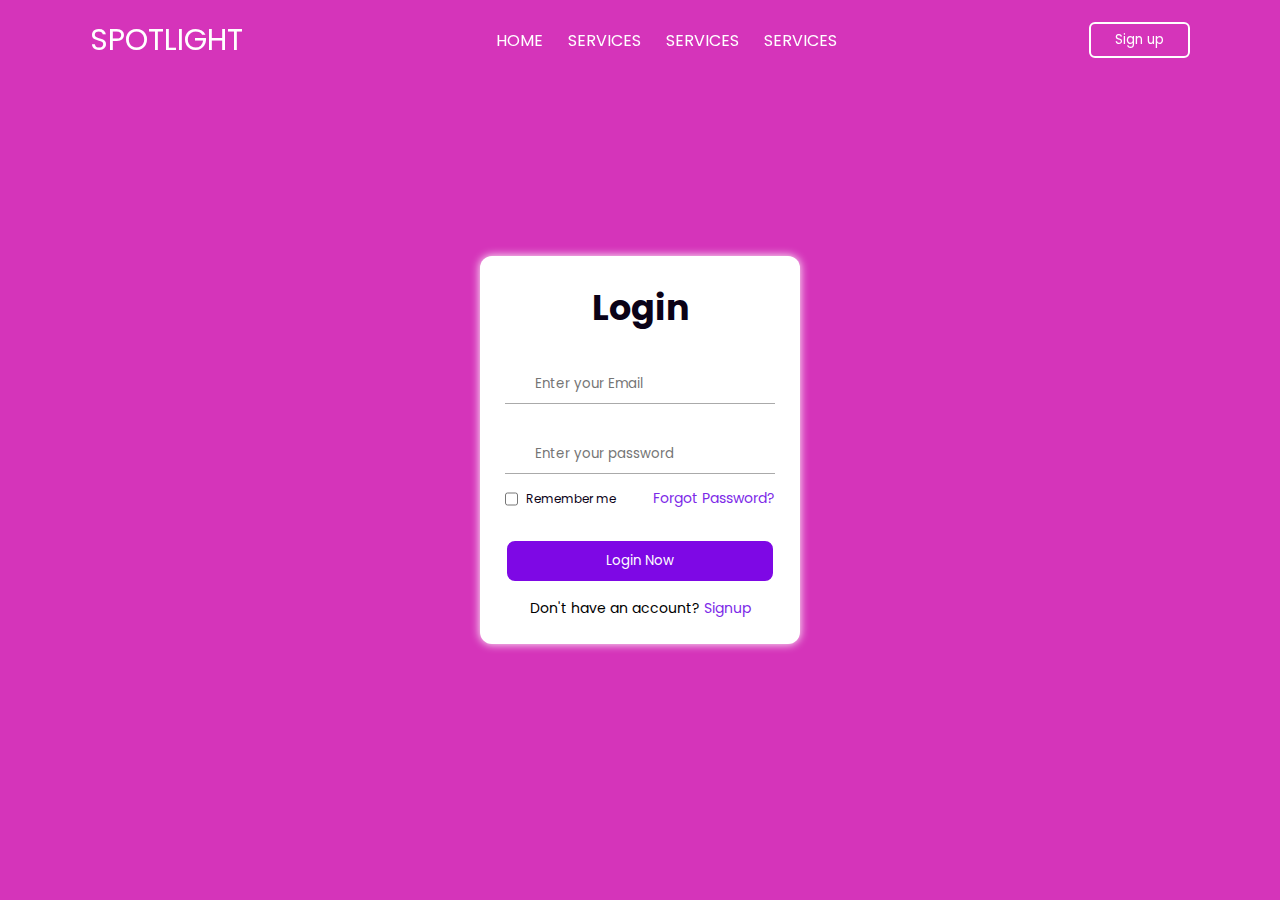
<file: New folder/index.html>
<!DOCTYPE html>
<html lang="en">
<head>
  <meta charset="UTF-8"/>
  <meta http-equiv="X-UA-Compatible" content="IE=edge"/>
  <meta name="viewport" content="width=device-width, intial-scale=1.0"/>
  <title>Login page</title>
  <link rel="stylesheet" href= "style.css" />
  <link rel="stylesheet" href="https://unicons.iconscout.com/release/v4.0.8/css/line.css">

</head>
  <body>
    <header class="header">
    <nav class="nav">
      <a href="#" class="nav_logo">SPOTLIGHT</a>
      
      
      <ul class="nav_items">
        <li class="nav_item">
          <a href="#" class="nav_link">HOME</a>
          <a href="#" class="nav_link">SERVICES</a>
          <a href="#" class="nav_link">SERVICES</a>
          <a href="#" class="nav_link">SERVICES</a>
        </li>
      </ul>


      <!--HOME -->
      <button class="button">Sign up</button>
      </nav>
    </header>

    <section class="HOME">
      <div class="form_container">
        <i class="uil uil-times form_close"></i>
        
        
        <!--LOGIN-->
        <div class="form login_form">
          <form action="#">
            <h2>Login</h2>
            <div class="input_box">
              <input type="email" placeholder="Enter your Email" required />
              <i class="uil uil-envelope-alt email"></i>
              </div>
            <div class="input_box">
              <input type="Password" placeholder="Enter your password" required />
              <i class="uil uil-lock password"></i>
              <i class="uil uil-eye-slash pw_hide"></i>
            </div>
            <div class="option_field">
              <span class="checkbox">
                <input type="checkbox" id="check">
                <label for="check">Remember me</label>
              </span>
              <a href="#" class="forgot_pw">Forgot Password?</a>
            </div>
            <button class="button">Login Now</button>
            <div class="Login_signup">
              Don't have an account? <a href="#" id="signup">Signup</a>
            </div>

            <!--SIGNUP-->
            <div class="form signup_form">
              <form action="#">
                <h2>Signup</h2>
                <div class="input_box">
                  <input type="email" placeholder="Enter your Email" required />
                  <i class="uil uil-envelope-alt email"></i>
                  </div>
                <div class="input_box">
                  <input type="Password" placeholder="Create password" required />
                  <i class="uil uil-lock password"></i>
                  <i class="uil uil-eye-slash pw_hide"></i>
                </div>
                <div class="input_box">
                  <input type="Password" placeholder="Confirm password" required />
                  <i class="uil uil-lock password"></i>
                  <i class="uil uil-eye-slash pw_hide"></i>
                </div>
                <div class="option_field">
                  <span class="checkbox">
                    <input type="checkbox" id="check">
                    <label for="check">Remember me</label>
                  </span>
                  <a href="#" class="forgot_pw">Forgot Password?</a>
                </div>
                <button class="button">Login Now</button>
                <div class="Login_signup">
                  Already have an account? <a href="#" id="signup">Login</a>
                </div>
          </form>
        </div>
      </div>
      </section>
  </body>
</html>
</file>
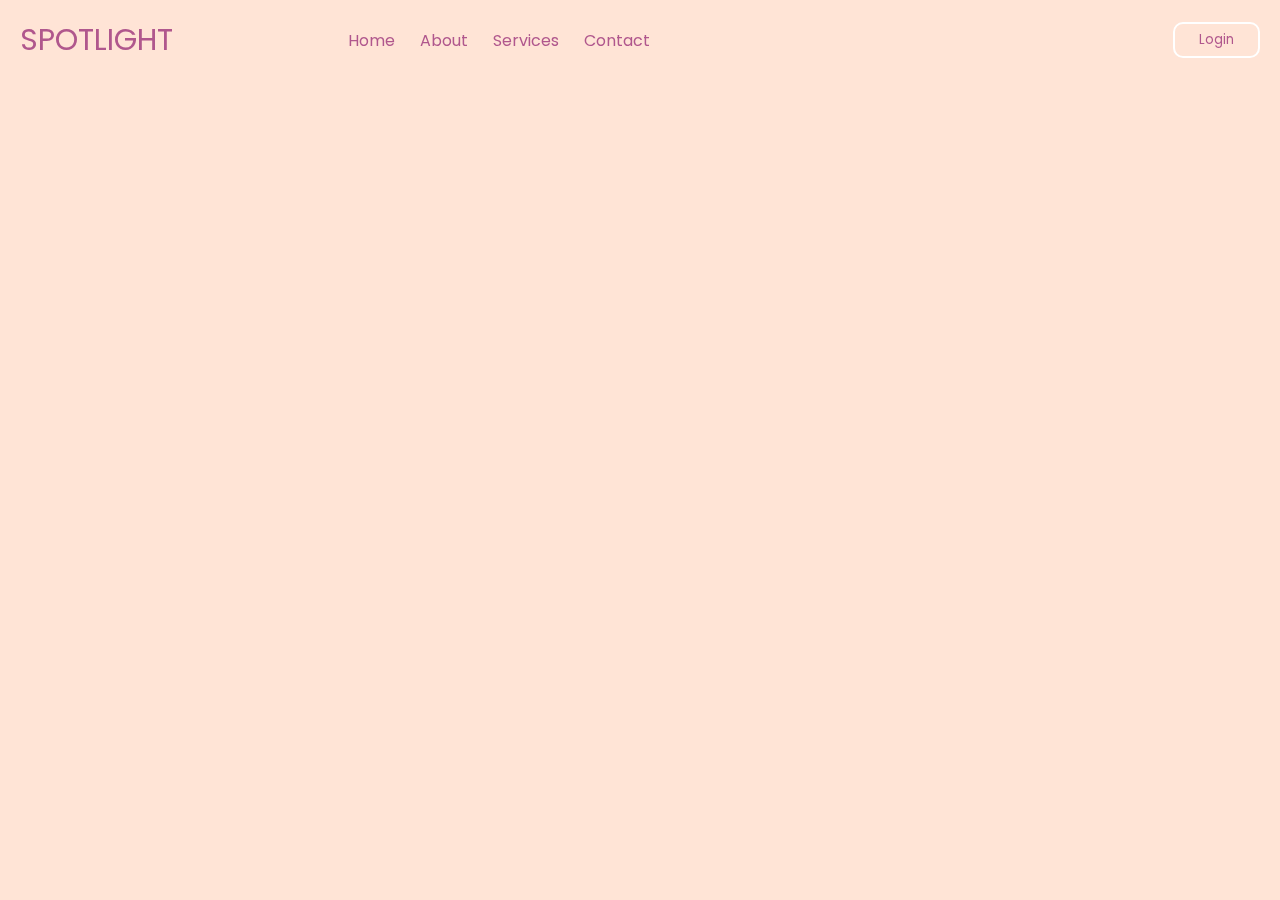
<file: src/pages/index.html>
<!DOCTYPE html>
<html lang="en">
<head>
  <meta charset="UTF-8"/>
  <meta http-equiv="X-UA-Compatible" content="IE=edge"/>
  <meta name="viewport" content="width=device-width, initial-scale=1.0"/>
  <title>SPOTLIGHT</title>
  <link rel="stylesheet" href="style.css" />
  <link rel="stylesheet" href="https://unicons.iconscout.com/release/v4.0.8/css/line.css">
</head>
<body>
  <div>
    <script src="script1.js"></script>
  <header class="header" id="header">
    <nav class="nav">
      <a href="#" class="nav_logo">SPOTLIGHT</a>
      <ul class="nav_items">
        <li class="nav_item">
          <a href="#" class="nav_link">Home</a>
          <a href="#" class="nav_link">About</a>
          <a href="#" class="nav_link">Services</a>
          <a href="#" class="nav_link">Contact</a>
        </li>
      </ul>
       
      <div class="nav_close" id="nav-close">
        <i class="uil uil-times"></i>
      </div>

      <div class="nav_toggle" id="nav-toggle">
        <i class="uil uil-bars"></i>
      </div>
      
      <!-- Button to open the login form -->
      <button class="button" id="form_open">Login</button>
    </nav>
  </header>
  </div>
  <section class="home">
    <div class="form_container">
      <i class="uil uil-times form_close"></i>
      
      <!-- LOGIN -->
      <div class="form login_form">
        <form action="#">
          <h2>Login</h2>
          <div class="input_box">
            <input type="email" placeholder="Enter your Email" required />
            <i class="uil uil-envelope-alt email"></i>
          </div>
          <div class="input_box">
            <input type="password" placeholder="Enter your password" required />
            <i class="uil uil-lock password"></i>
            <i class="uil uil-eye-slash pw_hide"></i>
          </div>
          <div class="option_field">
            <span class="checkbox">
              <input type="checkbox" id="check">
              <label for="check">Remember me</label>
            </span>
            <a href="#" class="forgot_pw">Forgot Password?</a>
          </div>
          <button class="button">Login Now</button>
          <div class="Login_signup">Don't have an account? <a href="#" id="signup">Signup</a></div>
        </form>
      </div>

      <!-- SIGNUP -->
      <div class="form signup_form">
        <form action="#">
          <h2>Create your account</h2>
          <div class="input_box">
            <input type="email" placeholder="Enter your Email" required />
            <i class="uil uil-envelope-alt email"></i>
          </div>
          <div class="input_box">
            <input type="password" placeholder="Create password" required />
            <i class="uil uil-lock password"></i>
            <i class="uil uil-eye-slash pw_hide"></i>
          </div>
          <div class="input_box">
            <input type="password" placeholder="Confirm password" required />
            <i class="uil uil-lock password"></i>
            <i class="uil uil-eye-slash pw_hide"></i>
          </div>
          <div class="option_field">
            <span class="checkbox">
              <input type="checkbox" id="signup_check">
              <label for="signup_check">Remember me</label>
            </span>
            <a href="#" class="forgot_pw">Forgot Password?</a>
          </div>
          <button class="button">Sign Up</button>
          <div class="Login_signup">Already have an account? <a href="#" id="login">Login</a></div>
        </form>
      </div>
    </div>
  </section>
  <script src="script.js"></script>


</body>
</html>
</file>
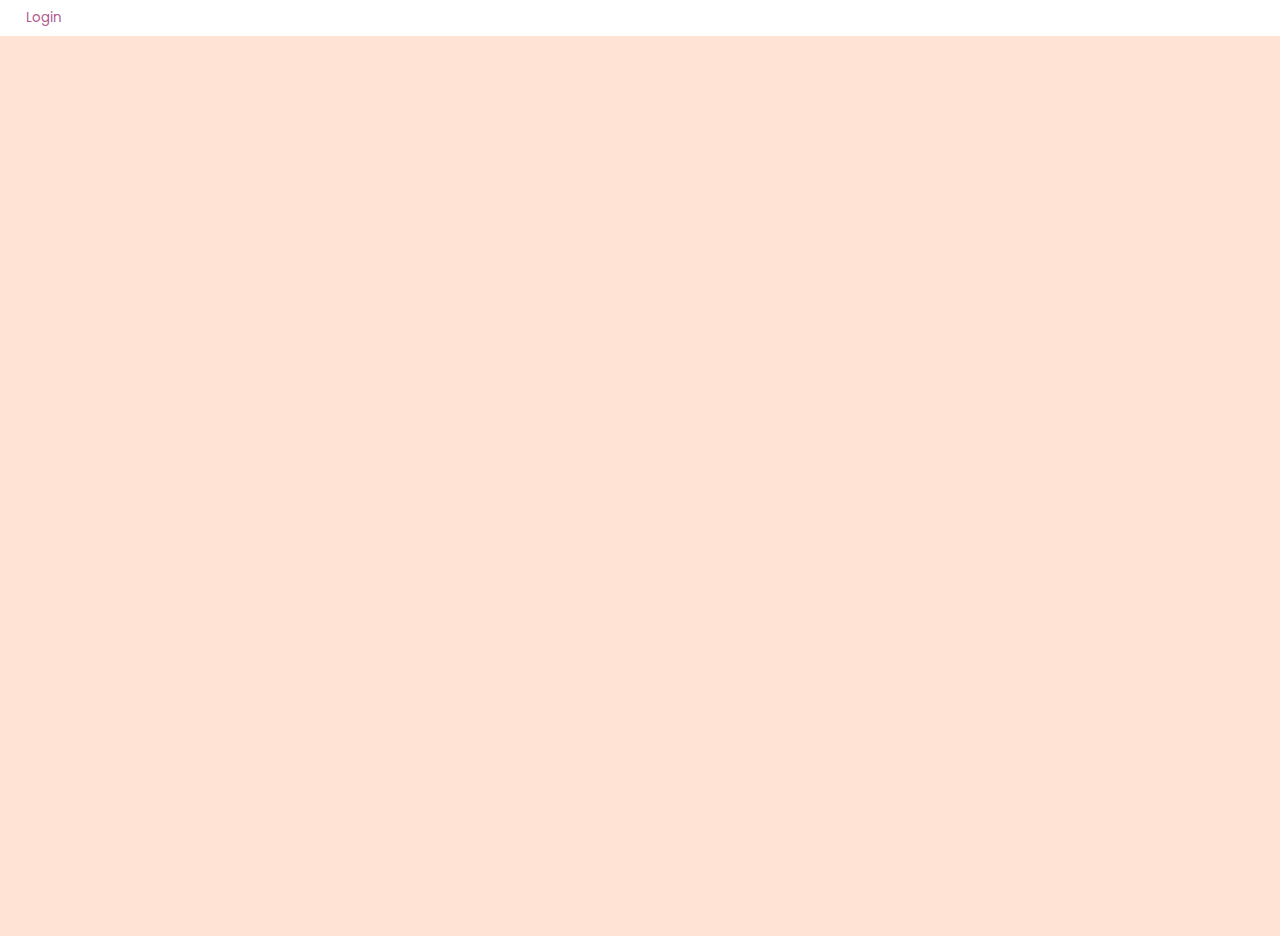
<file: src/pages/login.html>
<!DOCTYPE html>
<html lang="en">
<head>
  <meta charset="UTF-8"/>
  <meta http-equiv="X-UA-Compatible" content="IE=edge"/>
  <meta name="viewport" content="width=device-width, initial-scale=1.0"/>
  <title>Login</title>

  <link rel="stylesheet" href="login.css" />

  <link rel="stylesheet" href="style.css" />

  <link rel="stylesheet" href="https://unicons.iconscout.com/release/v4.0.8/css/line.css">
</head>
<body>
  <div>
      
      <!-- Button to open the login form -->
      <button class="button" id="form_open">Login</button>
    </nav>
  </header>
  </div>
  <section class="home">
    <div class="form_container">
      <i class="uil uil-times form_close"></i>
      
      <!-- LOGIN -->
      <div class="form login_form">
        <form action="#">
          <h2>Login</h2>
          <div class="input_box">
            <input type="email" placeholder="Enter your Email" required />
            <i class="uil uil-envelope-alt email"></i>
          </div>
          <div class="input_box">
            <input type="password" placeholder="Enter your password" required />
            <i class="uil uil-lock password"></i>
            <i class="uil uil-eye-slash pw_hide"></i>
          </div>
          <div class="option_field">
            <span class="checkbox">
              <input type="checkbox" id="check">
              <label for="check">Remember me</label>
            </span>
            <a href="#" class="forgot_pw">Forgot Password?</a>
          </div>
          <button class="button">Login Now</button>
          <div class="Login_signup">Don't have an account? <a href="#" id="signup">Signup</a></div>
        </form>
      </div>

      <!-- SIGNUP -->
      <div class="form signup_form">
        <form action="#">
          <h2>Create your account</h2>
          <div class="input_box">
            <input type="email" placeholder="Enter your Email" required />
            <i class="uil uil-envelope-alt email"></i>
          </div>
          <div class="input_box">
            <input type="password" placeholder="Create password" required />
            <i class="uil uil-lock password"></i>
            <i class="uil uil-eye-slash pw_hide"></i>
          </div>
          <div class="input_box">
            <input type="password" placeholder="Confirm password" required />
            <i class="uil uil-lock password"></i>
            <i class="uil uil-eye-slash pw_hide"></i>
          </div>
          <div class="option_field">
            <span class="checkbox">
              <input type="checkbox" id="signup_check">
              <label for="signup_check">Remember me</label>
            </span>
            <a href="#" class="forgot_pw">Forgot Password?</a>
          </div>
          <button class="button">Sign Up</button>
          <div class="Login_signup">Already have an account? <a href="#" id="login">Login</a></div>
        </form>
      </div>
    </div>
  </section>
  <script src="script.js"></script>


</body>
</html>
</file>
<file: New folder/style.css>
@import url("https://fonts.googleapis.com/css2?family=Poppins:wght@200;300;400;500;600;700&display=swap");
*{
   margin: 0;
   padding: 0%;
   box-sizing: border-box;
   font-family: "Poppins", sans-serif;
}
a{
  text-decoration: none;
}
.header{
  position:fixed;
  height: 80px;
  width: 100%;
  z-index: 100;
  padding: 0 20px;
}
.nav{
  max-width: 1100px;
  width: 100%;
  margin: 0 auto;
}
.nav,
.nav_item{
  display: flex;
  height: 100%;
  align-items: center;
  justify-content: space-between;
}
.nav_logo,
.nav_link,
.button{
  color: #fff;
}
.nav_logo{
  font-size: 30px;
}
.nav_item{
  column-gap: 25px;

}
.nav_link:hover{
  color:rgb(22, 77, 227);
}
.button{
  padding: 6px 24px ;
  border: 2px solid #fff;
  background: transparent;
  border-radius: 6px;
  cursor: pointer;
}
.button:active{
  transform: scale(0.98);
}
.HOME{
  position: relative;
  height: 100vh;
  width: 100%;
  background-color: rgb(213, 52, 186);

}
.form_container{
  position: absolute;
  max-width: 320px;
  width: 100%;
  top: 50%;
  left: 50%;
  transform: translate(-50%, -50%);
  z-index: 101;
  background:#fff;
  padding:25px;
  border-radius: 12px;
  box-shadow: 0px 0px 10px rgb(255, 255, 253)
}
.signup_form{
  display: none;
  
}
.form_close{
  position:absolute;
  top: 100px;
  right:20px;
  color:beige;
  font-size: 22px;
  opacity:0.7;
  cursor: pointer;
}
.form_container h2{
  font-size: 35px;
  color: #0b0217;
  text-align: center;

}
.input_box{
  position: relative;
  margin-top: 30px;
  width: 100%;
  height:40px;
}
.input_box input[type=email]{
  border: none;
  outline: none;
  border-bottom: 1px solid #aaaaaa;
  padding: 0 30px;
  background: none;
  box-shadow: none;
}
.input_box input{
  height: 100%;
  width: 100%;
  border: none;
  outline: none;
  padding: 0 30px;
  border-bottom: 1px solid #aaaaaa;
}
.input_box i{
  position: absolute;
  top: 30%;
  transform: translate(-50%);
  font-size: 18px;
  color: #707070;
  
}
.input_box i.email,
.input_box i.password{
  left: 0;
}
.input_box input:focus ~ i.email,
.input_box input:focus ~ i.password{
  color: #7d2ae8;
}
.input_box i.pw_hide{
  right: 0;
  font-size: 18px;
}
.form_container a{
  color: #7d2ae8;
  font-size: 14px;
}
.form_container a:hover{
  text-decoration: underline;
}
.option_field{
  margin-top: 14px;
  display: flex;
  align-items: center;
  justify-content: space-between;
}
.checkbox{
  display: flex;
  column-gap: 8px;
  white-space: nowrap;
  font-size: 12px;

}
.checkbox label{
  font-size: 12px;
  user-select: none;
  cursor: pointer;
  color: #0b0217 ;
}
.form_container .button{
  background: #7e08e5;
  margin-top: 30px;
  width: 100%;
  padding: 10px 0;
  border-radius: 10px;

}
.Login_signup{
  font-size: 14px;
  text-align: center;
  margin-top: 15px;
}
</file>
<file: src/pages/style.css>
/* CSS code with corrections and styles for showing and hiding the login/signup form */

@import url('https://fonts.googleapis.com/css2?family=Montserrat+Alternates:wght@200;500;900&family=Montserrat:wght@400;500;600&family=Poppins:wght@100;400;500;600&display=swap');


* {
  margin: 0;
  padding: 0;
  box-sizing: border-box;
  font-family: "Poppins" , sans-serif;
}
a{
  text-decoration: none;
}

.header {
  position: fixed;
  height: 80px;
  width: 100%;
  
  top:0;
  left:0;
  z-index: 100;
  padding: 0 20px;
}

.nav {
  height: 10px;
  display: flex;
  justify-content: space-between;
  align-items: center;
}

.nav,
.nav_item {
  display: flex;
  height: 100%;
  align-items: center;
  justify-content: space-between;
}

.nav_logo,
.nav_link,
.button {
  color: #B0578D;
}

.nav_logo {
  font-size: 30px;
}

.nav_item {
  column-gap: 25px;
}

.nav_link:hover {
  color: #B0578D;
}

.button {
  padding: 6px 24px;
  border: 2px solid #fff;
  background: transparent;
  border-radius: 10px;
  cursor: pointer;
}

.button:active {
  transform: scale(0.98);
}

.home {
  position: relative;
  height: 100vh;
  width: 100%;
  background-color: #FFE4D6;
}

.home::before {
  content: '';
  position: absolute;
  height: 100%;
  width: 100%;
  background-color: rgba(0, 0, 0, 0.4);
  z-index: 100;
  opacity: 0;
  pointer-events: none;
  transition: all 0.5s ease-out;
}
.home.show::before{
  opacity: 1;
  pointer-events: auto;
}

.form_container {
  position: absolute;
  max-width: 320px;
  width: 100%;
  top: 50%;
  left: 50%;
  transform: translate(-50%, -50%) scale(1.2);
  z-index: 101;
  background: #fff;
  padding: 25px;
  border-radius: 12px;
  box-shadow: 0px 0px 10px rgb(255, 255, 253);
  opacity: 0;
  pointer-events: none;
  transition: all 0.4s ease-out;
}

.home.show .form_container {
  opacity: 1;
  pointer-events: auto;
  transform: translate(-50%, -50%) scale(1);
}

.signup_form {
  display: none;
}
.form_container.active .signup_form{
  display: block;
}
.form_container.active .login_form{
  display: none;
}


.form_close {
  position: absolute;
  top: 40px;
  right: 20px;
  color: rgb(0, 0, 0);
  font-size: 22px;
  opacity: 0.7;
  cursor: pointer;
}

.form_container h2 {
  font-size: 35px;
  color: #0b0217;
  text-align: center;
}

.input_box {
  position: relative;
  margin-top: 30px;
  width: 100%;
  height: 40px;
}

.input_box input[type=email],
.input_box input[type=password] {
  border: none;
  outline: none;
  border-bottom: 1px solid #aaaaaa;
  padding: 0 30px;
  background: none;
  box-shadow: none;
}

.input_box input {
  height: 100%;
  width: 100%;
  border: none;
  outline: none;
  padding: 0 30px;
  border-bottom: 1px solid #aaaaaa;
}

.input_box i {
  position: absolute;
  top: 30%;
  transform: translate(-50%);
  font-size: 18px;
  color: #707070;
}

.input_box i.email,
.input_box i.password {
  left: 0;
}

.input_box input:focus ~ i.email,
.input_box input:focus ~ i.password {
  color: #7d2ae8;
}

.input_box i.pw_hide {
  right: 0;
  font-size: 18px;
  cursor: pointer;
}

.form_container a {
  color: #7d2ae8;
  font-size: 14px;
}

.form_container a:hover {
  text-decoration: underline;
}

.option_field {
  margin-top: 14px;
  display: flex;
  align-items: center;
  justify-content: space-between;
}

.checkbox {
  display: flex;
  column-gap: 8px;
  white-space: nowrap;
  font-size: 12px;
}

.checkbox label {
  font-size: 12px;
  user-select: none;
  cursor: pointer;
  color: #0b0217;
}

.form_container .button {
  background: #7e08e5;
  margin-top: 30px;
  width: 100%;
  padding: 10px 0;
  border-radius: 10px;
}

.Login_signup {
  font-size: 14px;
  text-align: center;
  margin-top: 15px;
}
</file>
<file: src/pages/login.css>
/* CSS code with corrections and styles for showing and hiding the login/signup form */

@import url('https://fonts.googleapis.com/css2?family=Montserrat+Alternates:wght@200;500;900&family=Montserrat:wght@400;500;600&family=Poppins:wght@100;400;500;600&display=swap');


* {
  margin: 0;
  padding: 0;
  box-sizing: border-box;
  font-family: "Poppins" , sans-serif;
}
a{
  text-decoration: none;
}

.header {
  position: fixed;
  height: 80px;
  width: 100%;
  
  top:0;
  left:0;
  z-index: 100;
  padding: 0 20px;
}

.nav {
  height: 10px;
  display: flex;
  justify-content: space-between;
  align-items: center;
}

.nav,
.nav_item {
  display: flex;
  height: 100%;
  align-items: center;
  justify-content: space-between;
}

.nav_logo,
.nav_link,
.button {
  color: #B0578D;
}

.nav_logo {
  font-size: 30px;
}

.nav_item {
  column-gap: 25px;
}

.nav_link:hover {
  color: #B0578D;
}

.button {
  padding: 6px 24px;
  border: 2px solid #fff;
  background: transparent;
  border-radius: 10px;
  cursor: pointer;
}

.button:active {
  transform: scale(0.98);
}

.home {
  position: relative;
  height: 100vh;
  width: 100%;
  background-color: #FFE4D6;
}

.home::before {
  content: '';
  position: absolute;
  height: 100%;
  width: 100%;
  background-color: rgba(0, 0, 0, 0.4);
  z-index: 100;
  opacity: 0;
  pointer-events: none;
  transition: all 0.5s ease-out;
}
.home.show::before{
  opacity: 1;
  pointer-events: auto;
}

.form_container {
  position: absolute;
  max-width: 320px;
  width: 100%;
  top: 50%;
  left: 50%;
  transform: translate(-50%, -50%) scale(1.2);
  z-index: 101;
  background: #fff;
  padding: 25px;
  border-radius: 12px;
  box-shadow: 0px 0px 10px rgb(255, 255, 253);
  opacity: 0;
  pointer-events: none;
  transition: all 0.4s ease-out;
}

.home.show .form_container {
  opacity: 1;
  pointer-events: auto;
  transform: translate(-50%, -50%) scale(1);
}

.signup_form {
  display: none;
}
.form_container.active .signup_form{
  display: block;
}
.form_container.active .login_form{
  display: none;
}


.form_close {
  position: absolute;
  top: 40px;
  right: 20px;
  color: rgb(0, 0, 0);
  font-size: 22px;
  opacity: 0.7;
  cursor: pointer;
}

.form_container h2 {
  font-size: 35px;
  color: #0b0217;
  text-align: center;
}

.input_box {
  position: relative;
  margin-top: 30px;
  width: 100%;
  height: 40px;
}

.input_box input[type=email],
.input_box input[type=password] {
  border: none;
  outline: none;
  border-bottom: 1px solid #aaaaaa;
  padding: 0 30px;
  background: none;
  box-shadow: none;
}

.input_box input {
  height: 100%;
  width: 100%;
  border: none;
  outline: none;
  padding: 0 30px;
  border-bottom: 1px solid #aaaaaa;
}

.input_box i {
  position: absolute;
  top: 30%;
  transform: translate(-50%);
  font-size: 18px;
  color: #707070;
}

.input_box i.email,
.input_box i.password {
  left: 0;
}

.input_box input:focus ~ i.email,
.input_box input:focus ~ i.password {
  color: #7d2ae8;
}

.input_box i.pw_hide {
  right: 0;
  font-size: 18px;
  cursor: pointer;
}

.form_container a {
  color: #7d2ae8;
  font-size: 14px;
}

.form_container a:hover {
  text-decoration: underline;
}

.option_field {
  margin-top: 14px;
  display: flex;
  align-items: center;
  justify-content: space-between;
}

.checkbox {
  display: flex;
  column-gap: 8px;
  white-space: nowrap;
  font-size: 12px;
}

.checkbox label {
  font-size: 12px;
  user-select: none;
  cursor: pointer;
  color: #0b0217;
}

.form_container .button {
  background: #7e08e5;
  margin-top: 30px;
  width: 100%;
  padding: 10px 0;
  border-radius: 10px;
}

.Login_signup {
  font-size: 14px;
  text-align: center;
  margin-top: 15px;
}
</file>
